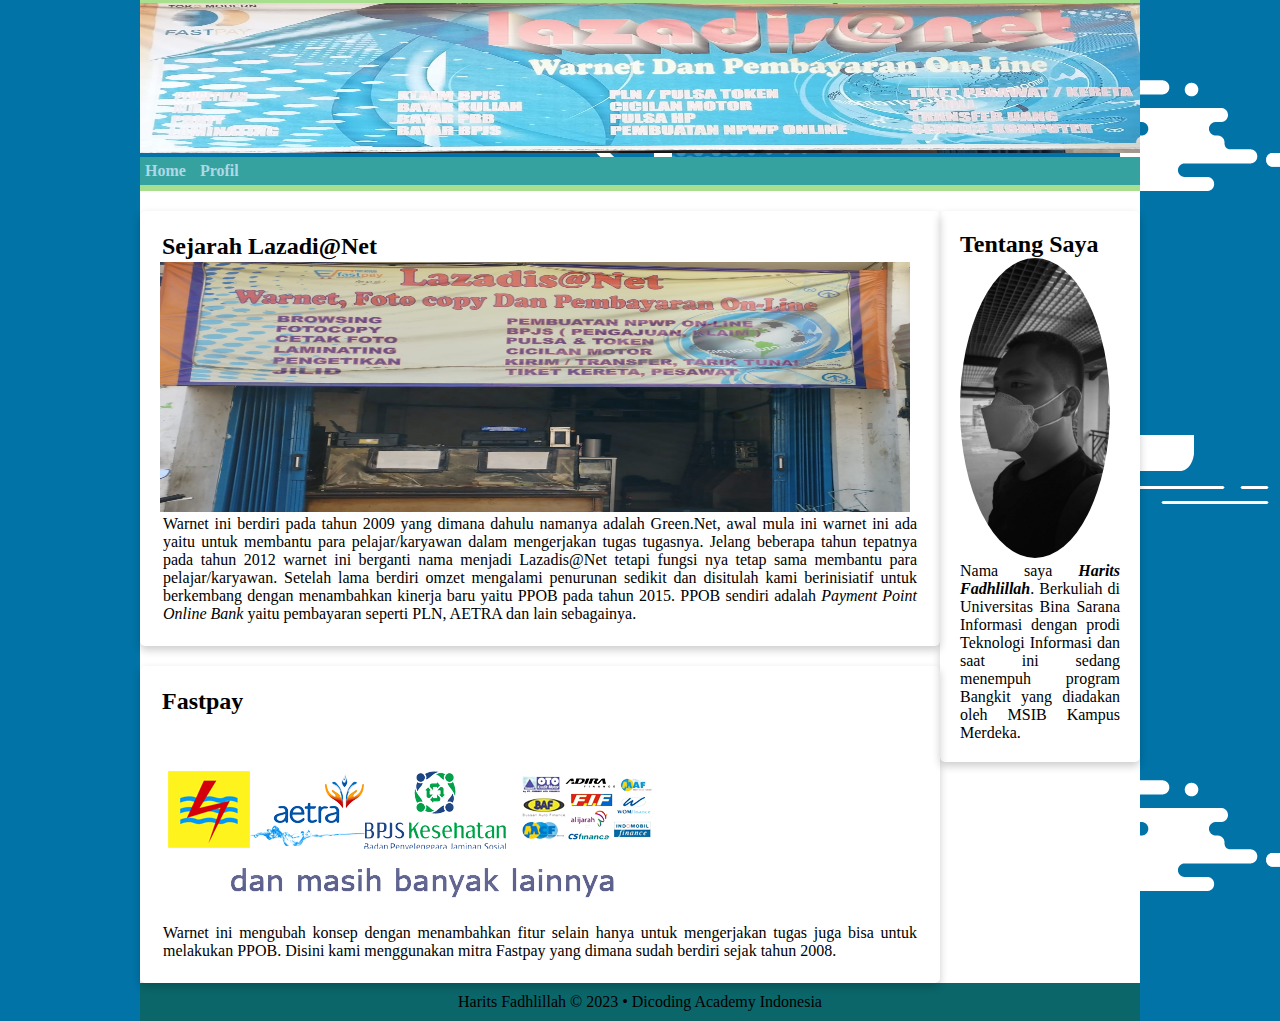
<file: html/index.html>
<!DOCTYPE html>
<html lang="en">
<head>
    <meta charset="UTF-8">
    <meta name="viewport" content="width=device-width, initial-scale=1.0">
    <title>Submission Harits Fadhlillah</title>
    <link rel="stylesheet" href="../css/style.css">
</head>
<body class="container">
        <header>
            <img src="../img/atas.jpg" alt="Spanduk" class="head">
            <nav>
                <ul>
                    <li><a href="index.html">Home</a></li>
                    <li><a href="profil.html">Profil</a></li>
                </ul>
            </nav>
        </header>
        <main>
            <div class="content">
                <article class="card">
                    <h2>Sejarah Lazadi@Net</h2>
                    <img src="../img/depan.jpg" alt="Tampak Depan" class="depan">
                    <p>Warnet ini berdiri pada tahun 2009 yang dimana dahulu namanya adalah Green.Net, awal mula ini warnet ini ada yaitu untuk membantu para pelajar/karyawan 
                        dalam mengerjakan tugas tugasnya. Jelang beberapa tahun tepatnya pada tahun 2012 warnet ini berganti nama menjadi Lazadis@Net tetapi fungsi nya tetap sama
                        membantu para pelajar/karyawan. Setelah lama berdiri omzet mengalami penurunan sedikit dan disitulah kami berinisiatif untuk berkembang dengan
                        menambahkan kinerja baru yaitu PPOB pada tahun 2015. PPOB sendiri adalah <i>Payment Point Online Bank</i> yaitu pembayaran seperti PLN, AETRA dan lain sebagainya.
                    </p>
                </article>
                <article class="card">
                    <h2>Fastpay</h2>
                    <img src="../img/ppob.png" alt="PPOB">
                    <p>Warnet ini mengubah konsep dengan menambahkan fitur selain hanya untuk mengerjakan tugas juga bisa untuk melakukan PPOB.
                        Disini kami menggunakan mitra Fastpay yang dimana sudah berdiri sejak tahun 2008. 
                    </p>
                </article>
            </div>
            <aside class="tentang card">
                <h2>Tentang Saya</h2>
                <img src="../img/profil.jpg" alt="It's Me" class="pp">
                <p>Nama saya <b><i>Harits Fadhlillah</i></b>. Berkuliah di Universitas Bina Sarana Informasi dengan prodi Teknologi Informasi
                    dan saat ini sedang menempuh program Bangkit yang diadakan oleh MSIB Kampus Merdeka.
                </p>
            </aside>
        </main>
        <footer>
            <p>Harits Fadhlillah &copy; 2023 &#x2022; Dicoding Academy Indonesia</p>
        </footer>
</body>
</html>
</file>
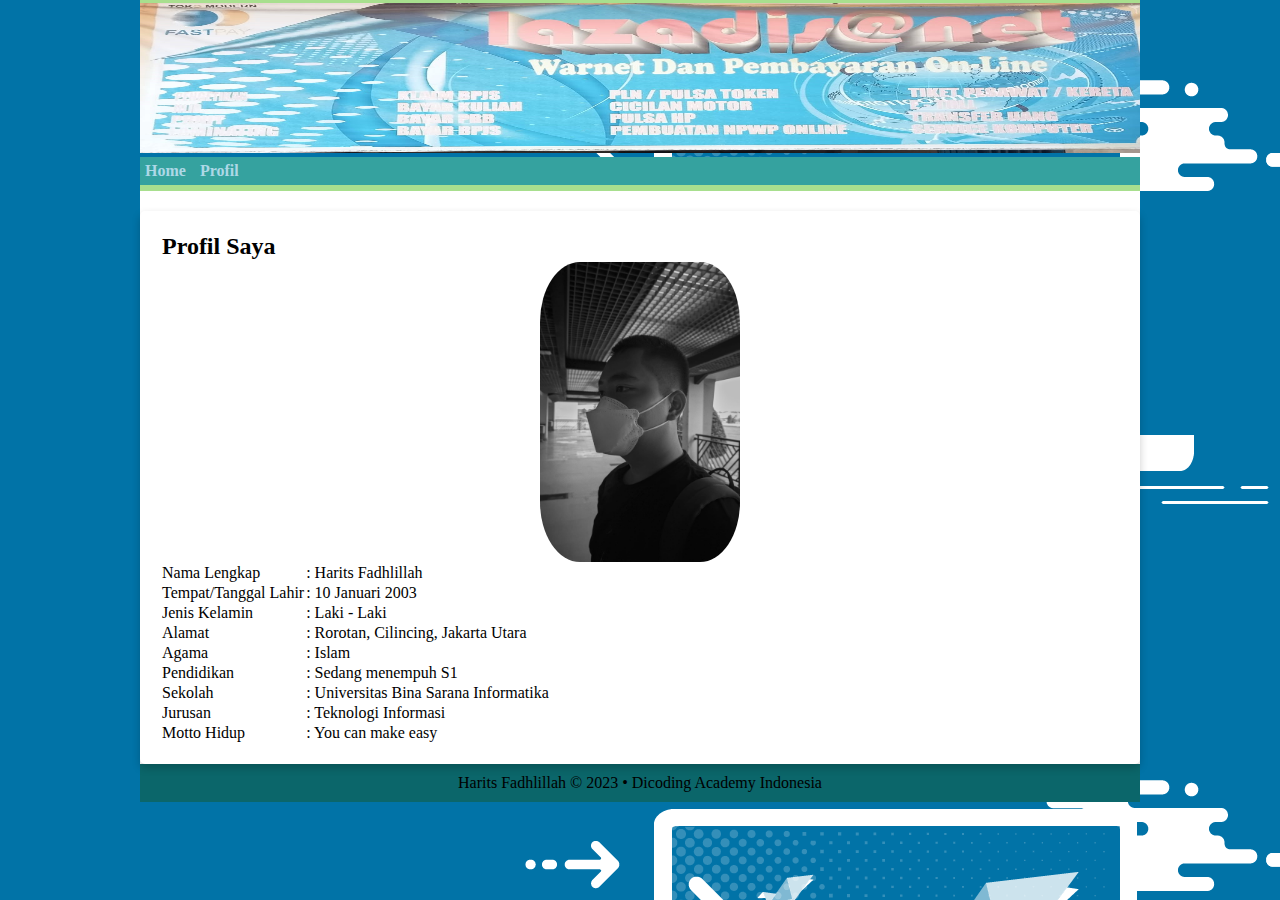
<file: html/profil.html>
<!DOCTYPE html>
<html lang="en">
<head>
    <meta charset="UTF-8">
    <meta name="viewport" content="width=device-width, initial-scale=1.0">
    <title>Submission Harits Fadhlillah</title>
    <link rel="stylesheet" href="../css/style.css">
</head>
<body class="container">
        <header>
            <img src="../img/atas.jpg" alt="Spanduk" class="head">
            <nav>
                <ul>
                    <li><a href="../html/index.html">Home</a></li>
                    <li><a href="../html/profil.html">Profil</a></li>
                </ul>
            </nav>
        </header>
        <main>
            <div class="content1">
                <article class="card">
                    <h2>Profil Saya</h2>
                    <img src="../img/profil.jpg" alt="It's Me" class="pp1">
                    <table class="table">
                        <tr>
                            <td>Nama Lengkap</td>
                            <td>: Harits Fadhlillah</td>
                        </tr>

                        <tr>
                            <td>Tempat/Tanggal Lahir</td>
                            <td>: 10 Januari 2003</td>
                        </tr>

                        <tr>
                            <td>Jenis Kelamin</td>
                            <td>: Laki - Laki</td>
                        </tr>

                        <tr>
                            <td>Alamat</td>
                            <td>: Rorotan, Cilincing, Jakarta Utara</td>
                        </tr>

                        <tr>
                            <td>Agama</td>
                            <td>: Islam</td>
                        </tr>

                        <tr>
                            <td>Pendidikan</td>
                            <td>: Sedang menempuh S1</td>
                        </tr>

                        <tr>
                            <td>Sekolah</td>
                            <td>: Universitas Bina Sarana Informatika</td>
                        </tr>

                        <tr>
                            <td>Jurusan</td>
                            <td>: Teknologi Informasi</td>
                        </tr>

                        <tr>
                            <td>Motto Hidup</td>
                            <td>: You can make easy</td>
                        </tr>
                    </table>
                </article>
            </div>
        </main>
        <footer>
            <p>Harits Fadhlillah &copy; 2023 &#x2022; Dicoding Academy Indonesia</p>
        </footer>
</body>
</html>
</file>
<file: css/style.css>
* {
	margin: 0;
	padding: 0;
	border: 0;
    box-sizing: border-box;
}





/* CSS Website */

.container{
    background-image: url(../img/bg.png);
    width: 100%;
    height: 100%;
    margin: auto;
    width: 1000px;
}


header{
    border-bottom: 3px solid #A8DF8E;
    border-top: 3px solid #A8DF8E;
}

.head{
    width: 100%;
    height: 150px;
    object-fit: fill;
    background-repeat: no-repeat;
}

/* Menu */
nav{
    background-color: #35A29F;
    border-bottom: 3px solid #A8DF8E;
}

nav ul li{
    display: inline-block;
    padding: 5px;
}

nav a{
    text-decoration: none;
    color: lightblue;
    font-weight: bold;
}

nav a:hover{
    color: #5C5470;
}
/* Akhir Menu */

/* Awal Isi */
main{
    width: 1000px;
    display: flex;
    background-color: white;
}

.content{
    flex: 10;
    display: flex;
    flex-flow: column nowrap;
}

.depan{
    width: 750px;
    height: 250px;
    object-fit: fill;
    background-repeat: no-repeat;
    display: flex;
}

article{
    margin: auto;
    text-align: justify;
    padding: 10px;
    justify-content: center;
    align-items: center;
}

article h2{
    padding: 2px;
}

article p{
    padding: 3px;
}

.card {
    box-shadow: 0 4px 8px 0 rgba(0, 0, 0, 0.2);
    border-radius: 5px;
    padding: 20px;
    margin-top: 20px;
}

aside{
    margin: auto;
    flex: 2;
    align-items: center;
    justify-content: center;
    padding: 2px;
    text-align: justify;
}

.pp{
    width: 150px;
    height: 300px;
    object-fit: cover;
    border-radius: 50%;
}
/* Akhir Isi */


/* CSS Profil */
.content1{
    width: 1000px;
    text-align: center;
}
.pp1{
    width: 200px;
    height: 300px;
    object-fit: cover;
    border-radius: 20%;
    display: block;
    margin: auto;
}


/* Penutup */
footer{
    padding: 10px;
    text-align: center;
    background-color: #0B666A;
}



/* Responsive */
@media screen and (max-width: 1200px) {
    main {
      flex-flow: column nowrap;
      justify-content: center;
      align-items: center;
    }
    
    .pp{
        display: block;
        margin: auto;
    }
   
    main aside {
      align-self: center;
    }
  }
   
  @media screen and (max-width: 768px) {

    nav ul {
      justify-content: center;
    }
   
    main aside {
      align-self: stretch;
    }
  }
</file>
